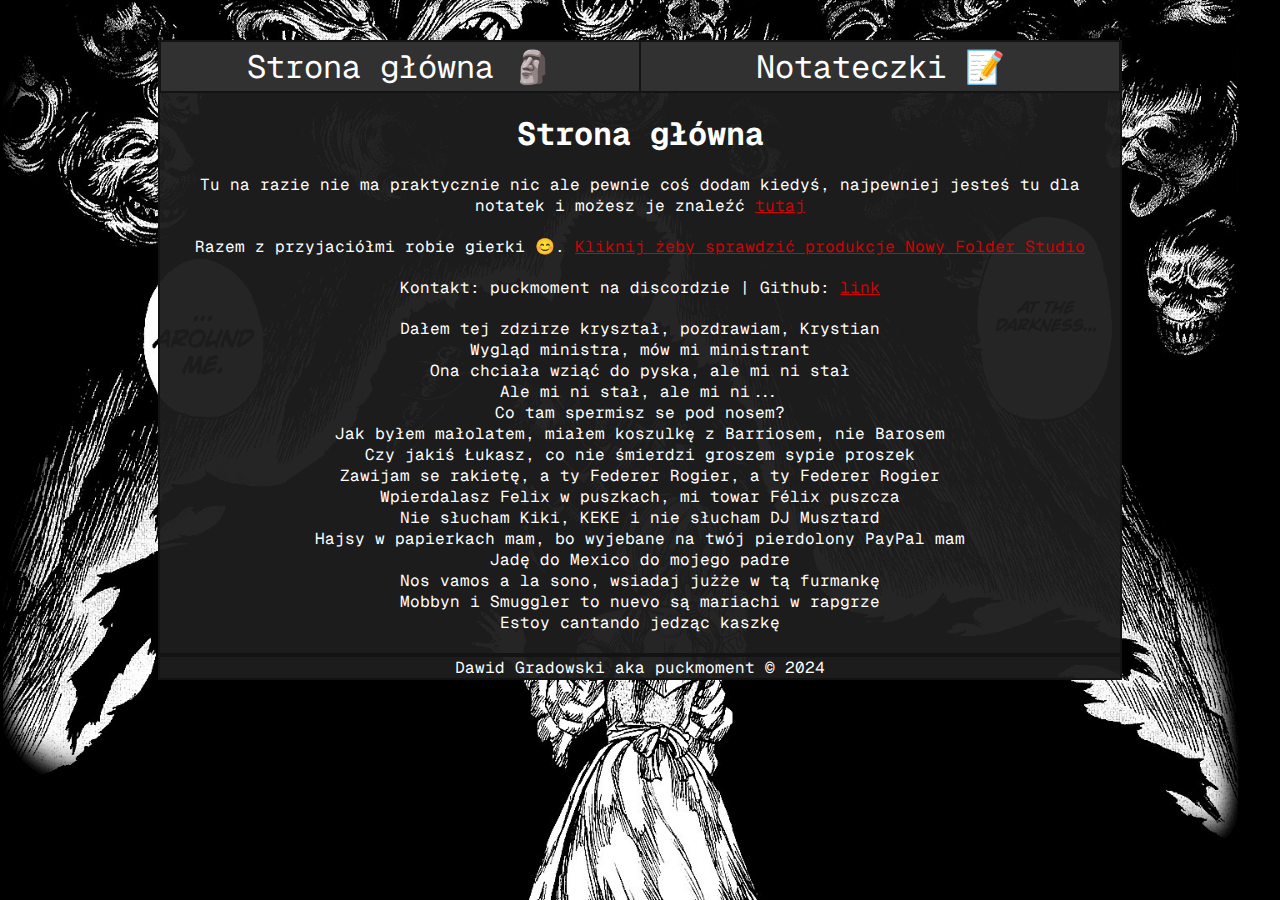
<file: index.html>
<!DOCTYPE html>
<html lang="pl">
    <head>
        <!-- Google tag (gtag.js) -->
        <script async src="https://www.googletagmanager.com/gtag/js?id=G-8MJR5KG3X0"></script>
        <script>
        window.dataLayer = window.dataLayer || [];
        function gtag(){dataLayer.push(arguments);}
        gtag('js', new Date());

        gtag('config', 'G-8MJR5KG3X0');
        </script>
        <meta charset="UTF-8">
        <meta name="viewport" content="width=device-width, initial-scale=1.0">
        <link rel="stylesheet" href="././styles/main-style.css">
        <title>DGradowski 😳 - Główna 🗿</title>
    </head>
    <body>
        <main>
            <nav>
                <ul>
                    <a href="index.html">
                        <li class="selected">
                            Strona główna 🗿
                        </li>
                    </a>
                    <a href="notes.html">
                        <li class="page-link">
                            Notateczki 📝
                        </li>
                    </a>
                </ul>
            </nav>
            <article>
                <h1>Strona główna</h1>
                <p>
                    Tu na razie nie ma praktycznie nic ale pewnie coś dodam kiedyś, najpewniej jesteś tu dla
                    notatek i możesz je znaleźć
                    <a href="notes.html">tutaj</a>
                </p>
                <p>
                    Razem z przyjaciółmi robie gierki 😊. <a href="https://nowyfolderstudio.itch.io" target="_blank">Kliknij żeby sprawdzić produkcje Nowy Folder Studio</a>
                </p>
                <p>
                    Kontakt: puckmoment na discordzie | Github: <a href="https://github.com/DGradowski" target="_blank">link</a>
                </p>
                <p>
                    Dałem tej zdzirze kryształ, pozdrawiam, Krystian<br>
                    Wygląd ministra, mów mi ministrant<br>
                    Ona chciała wziąć do pyska, ale mi ni stał<br>
                    Ale mi ni stał, ale mi ni...<br>
                    Co tam spermisz se pod nosem?<br>
                    Jak byłem małolatem, miałem koszulkę z Barriosem, nie Barosem<br>
                    Czy jakiś Łukasz, co nie śmierdzi groszem sypie proszek<br>
                    Zawijam se rakietę, a ty Federer Rogier, a ty Federer Rogier<br>
                    Wpierdalasz Felix w puszkach, mi towar Félix puszcza<br>
                    Nie słucham Kiki, KEKE i nie słucham DJ Musztard<br>
                    Hajsy w papierkach mam, bo wyjebane na twój pierdolony PayPal mam<br>
                    Jadę do Mexico do mojego padre<br>
                    Nos vamos a la sono, wsiadaj jużże w tą furmankę<br>
                    Mobbyn i Smuggler to nuevo są mariachi w rapgrze<br>
                    Estoy cantando jedząc kaszkę<br>
                </p>
            </article>
        </main>
        <footer>
            <span>Dawid Gradowski aka puckmoment &copy; 2024</span>
        </footer>
    </body>
</html>
</file>
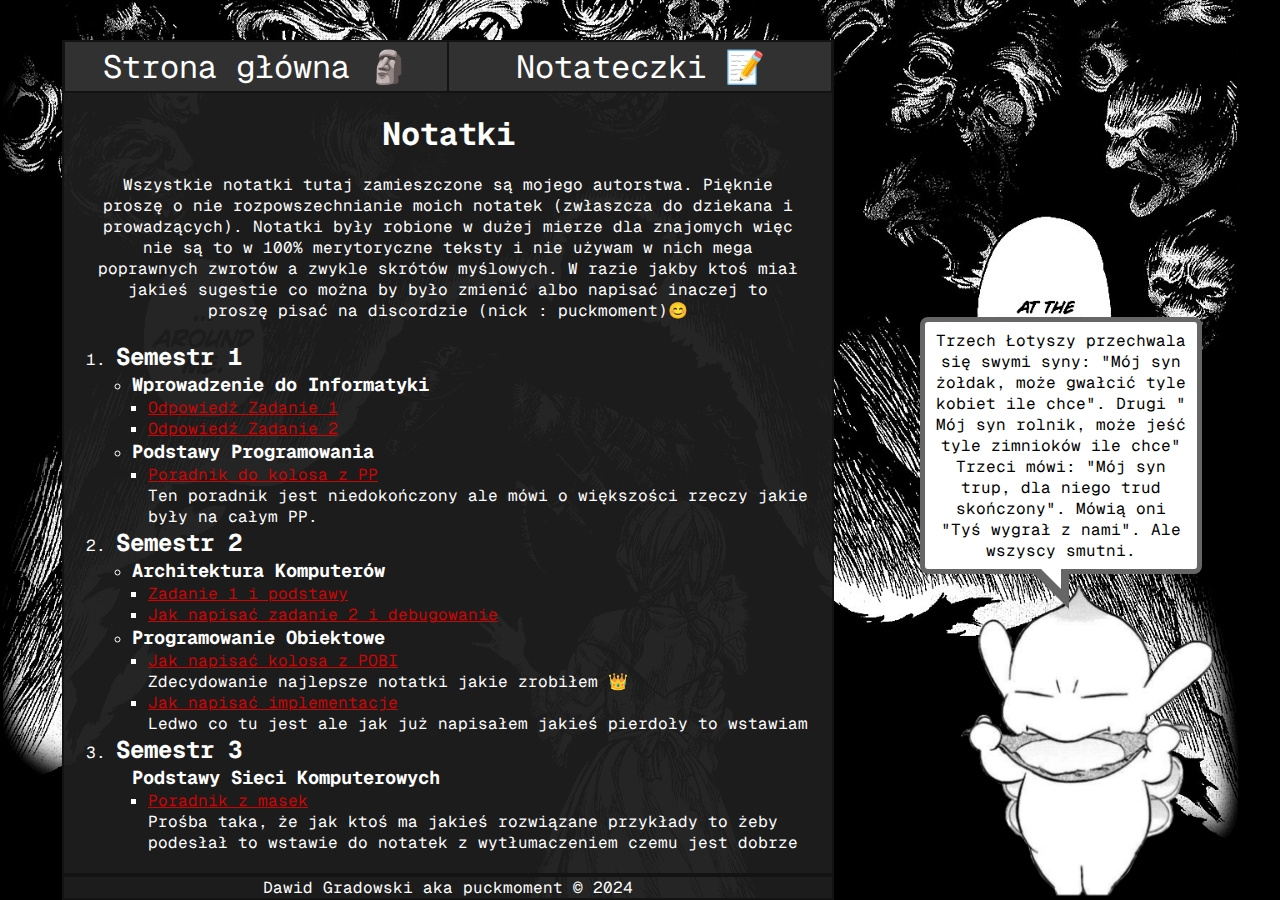
<file: notes.html>
<!DOCTYPE html>
<html lang="en">
<head>
    <!-- Google tag (gtag.js) -->
        <script async src="https://www.googletagmanager.com/gtag/js?id=G-8MJR5KG3X0"></script>
        <script>
        window.dataLayer = window.dataLayer || [];
        function gtag(){dataLayer.push(arguments);}
        gtag('js', new Date());

        gtag('config', 'G-8MJR5KG3X0');
        </script>
    <meta charset="UTF-8">
    <meta name="viewport" content="width=device-width, initial-scale=1.0">
    <link rel="stylesheet" href="././styles/notes-style.css">
    <script src="scripts/puck-text.js"></script>
    <title>DGradowski 😳 - Notateczki 🗿</title>
</head>
<body>
    <div class="puck-image">
        <div class="talk-bubble tri-right border btm-right-in">
            <div class="talktext">
              <p>Now flipped the other way and square. Uses .border and .btm-right-in</p>
            </div>
        </div>
        <img src="./images/puck.png" alt="puck" class="puck-img">
    </div>
    
    <img src="./images/chasing-puck.gif" alt="chasing puck" class="chasing-puck">
    <main>
        <nav>
            <ul>
                <a href="index.html">
                    <li class="page-link" class="selected">
                        Strona główna 🗿
                    </li>
                </a>
                <a href="notes.html">
                    <li class="page-link">
                        Notateczki 📝
                    </li>
                </a>
            </ul>
        </nav>
        <article>
            <h1>Notatki</h1>
            <p>
                Wszystkie notatki tutaj zamieszczone są mojego autorstwa. Pięknie proszę o nie
                rozpowszechnianie moich notatek (zwłaszcza do dziekana i prowadzących). Notatki
                były robione w dużej mierze dla znajomych więc nie są to w 100% merytoryczne
                teksty i nie używam w nich mega poprawnych zwrotów a zwykle skrótów myślowych. W
                razie jakby ktoś miał jakieś sugestie co można by było zmienić albo napisać
                inaczej to proszę pisać na discordzie (nick : puckmoment)😊
            </p>
            <ol>
                <li>
                    <h2>Semestr 1</h2>
                    <ul>
                        <li>
                            <h3>Wprowadzenie do Informatyki</h3>
                            <ul>
                                <li><a href="./docs/sem1/wdi/Odpowiedź-WDI-1.pdf" target="_blank">Odpowiedź Zadanie 1</a></li>
                                <li><a href="./docs/sem1/wdi/Odpowiedź-WDI-2.pdf" target="_blank">Odpowiedź Zadanie 2</a></li>
                            </ul>
                        </li>
                        <li>
                            <h3>Podstawy Programowania</h3>
                            <ul>
                                <li><a href="./docs/sem1/pp/Poradnik_jak_zdac_PP.pdf" target="_blank">Poradnik do kolosa z PP</a></li>
                                <span>Ten poradnik jest niedokończony ale mówi o większości rzeczy jakie były na całym PP.</span>
                            </ul>
                        </li>
                    </ul>
                </li>
                <li>
                    <h2>Semestr 2</h2>
                    <ul>
                        <li>
                            <h3>Architektura Komputerów</h3>
                            <ul>
                                <li><a href="./docs/sem2/archi/Archi-podstawy i odp do zad 1.pdf" target="_blank">Zadanie 1 i podstawy</a></li>
                                <li><a href="./docs/sem2/archi/Archi - poradnik do zad 2.pdf" target="_blank">Jak napisać zadanie 2 i debugowanie</a></li>
                            </ul>
                        </li>
                        <li>
                            <h3>Programowanie Obiektowe</h3>
                            <ul>
                                <li><a href="./docs/sem2/pobi/Jak napisać kolosa z POBI.pdf" target="_blank">Jak napisać kolosa z POBI</a></li>
                                <span>Zdecydowanie najlepsze notatki jakie zrobiłem 👑</span>
                                <li><a href="./docs/sem2/pobi/Jak napisać implementacje projektu.pdf" target="_blank">Jak napisać implementacje</a></li>
                                <span>Ledwo co tu jest ale jak już napisałem jakieś pierdoły to wstawiam</span>
                            </ul>
                        </li>
                    </ul>
                </li>
                <li>
                    <h2>Semestr 3</h2>
                    <ul>
                        <h3>Podstawy Sieci Komputerowych</h3>
                        <ul>
                            <li><a href="./docs/sem3/sieci/Maski poradnik.pdf">Poradnik z masek</a></li>
                            <span>Prośba taka, że jak ktoś ma jakieś rozwiązane przykłady to żeby podesłał to wstawie do notatek z wytłumaczeniem czemu jest dobrze</span>
                        </ul>
                    </ul>
                </li>
            </ol>
        </article>
    </main>
    <footer>
        <span>Dawid Gradowski aka puckmoment &copy; 2024</span>
    </footer>
</body>
</html>
</file>
<file: styles/main-style.css>
@import url('https://fonts.googleapis.com/css2?family=Geist+Mono:wght@100..900&family=Poppins:ital,wght@0,100;0,200;0,300;0,400;0,500;0,600;0,700;0,800;0,900;1,100;1,200;1,300;1,400;1,500;1,600;1,700;1,800;1,900&display=swap');

* {
    margin: 0;
    padding: 0;
    font-family: "Geist Mono", monospace;
}

body {
    background: url("../images/background.png") no-repeat center center fixed;
    background-size: cover;
    background-color: black;
}

nav ul {
    list-style: none;
    display: flex;
    justify-content: space-around;
}

nav ul a {
    background-color: #313131;
    border-left: rgb(19, 19, 19) 1px solid;
    border-right: rgb(19, 19, 19) 1px solid;
    padding: 0.25em;
    text-align: center;
    flex: 1;
    text-decoration: none;
}

nav ul a li {
    font-size: 2rem;
    text-decoration: none;
    color: white;
}

nav {
    border-bottom: rgb(19, 19, 19) 2px solid;
}

nav a:hover{
    background-color: #252525;
}

main , footer{
    background-color: #1d1d1df6;
    color: white;
    width: 75%;
    margin: 0 auto;
    border: rgb(19, 19, 19) 2px solid;
}

main {
    margin-top: 40px;
}

footer {
    text-align: center;
}

article {
    text-align: center;
}

article p, article h1 {
    margin: 20px 10px;
}

article a {
    color: rgb(204, 4, 4);
}
</file>
<file: styles/notes-style.css>
@import url('https://fonts.googleapis.com/css2?family=Geist+Mono:wght@100..900&family=Poppins:ital,wght@0,100;0,200;0,300;0,400;0,500;0,600;0,700;0,800;0,900;1,100;1,200;1,300;1,400;1,500;1,600;1,700;1,800;1,900&display=swap');

* {
    margin: 0;
    padding: 0;
    font-family: "Geist Mono", monospace;
}

body {
    background: url("../images/background.png") no-repeat center center fixed;
    background-size: cover;
    background-color: black;
}

nav ul {
    list-style: none;
    display: flex;
    justify-content: space-around;
}

nav ul a {
    background-color: #313131;
    border-left: rgb(19, 19, 19) 1px solid;
    border-right: rgb(19, 19, 19) 1px solid;
    padding: 0.25em;
    text-align: center;
    flex: 1;
    text-decoration: none;
    align-self: stretch;
}

nav ul a li {
    font-size: 2rem;
    text-decoration: none;
    color: white;
    height: 100%;
}

nav a:hover{
    background-color: #252525;
}

nav {
    border-bottom: rgb(19, 19, 19) 2px solid;
}

main , footer{
    position: relative;
    background-color: #1d1d1df6;
    color: white;
    width: 60%;
    margin: 0 auto;
    left: -15%;
    border: rgb(19, 19, 19) 2px solid;
}

main {
    margin-top: 40px;
}

footer {
    text-align: center;
}

article {
    text-align: center;
    margin: 20px;
}

article p, article h1 {
    margin: 20px 10px;
}

article a {
    color: rgb(204, 4, 4);
}

article ol {
    margin-left: 2em;
    text-align: left;
    margin-top: 5px;
}

article ul{
    margin-left: 1em;
}

.puck-image {
    position: fixed;
    right: 5%;
    bottom: 0;
    width: 20%;
    height: fit-content;
}

.puck-image img {
    width: 100%;
    height: auto;
}

.talk-bubble {
    padding: .5rem;
    width: 100%;
    display: block;
    position: absolute;
    left: -40px;
	width: 100%;
    border-radius: .5rem;
	background-color: white;
    border: 5px solid;
    border-color: #666 #666;
    float: left;
}

.talktext p {
    color: black;
    text-align: center;
}

.tri-right.border.btm-right-in:before {
	content: ' ';
	position: absolute;
	width: 0;
	height: 0;
    right: calc(50% - 8px);
	bottom: -40px;
	border: 20px solid;
	border-color: #666 #666 transparent transparent;
}
.tri-right.btm-right-in:after{
	content: ' ';
	position: absolute;
	width: 0;
	height: 0;
    left: auto;
	right: 50%;
	bottom: -20px;
	border: 12px solid;
	border-color: white white transparent transparent;
}

@keyframes puck {
    0% {
        left: -20%;
        transform: scaleX(1);
    }
    20% {
        left: -20%;
        transform: scaleX(1);
    }
    40% {
        left: 120%;
        transform: scaleX(1);
    }
    41% {
        left: 120%;
        transform: scaleX(-1);
    }
    60% {
        right: 120%;
        transform: scaleX(-1);
    }
    80% {
        left: -20%;
        transform: scaleX(-1);
    }
    100% {
        left: -20%;
        transform: scaleX(-1);
    }
    
}

.chasing-puck {
    position: fixed;
    z-index: 10;
    width: 20%;
    bottom: 0;
    left: -20%;
    animation-name: puck;
    animation-duration: 10s;
    animation-iteration-count: infinite;
    animation-timing-function: linear;
}
</file>
